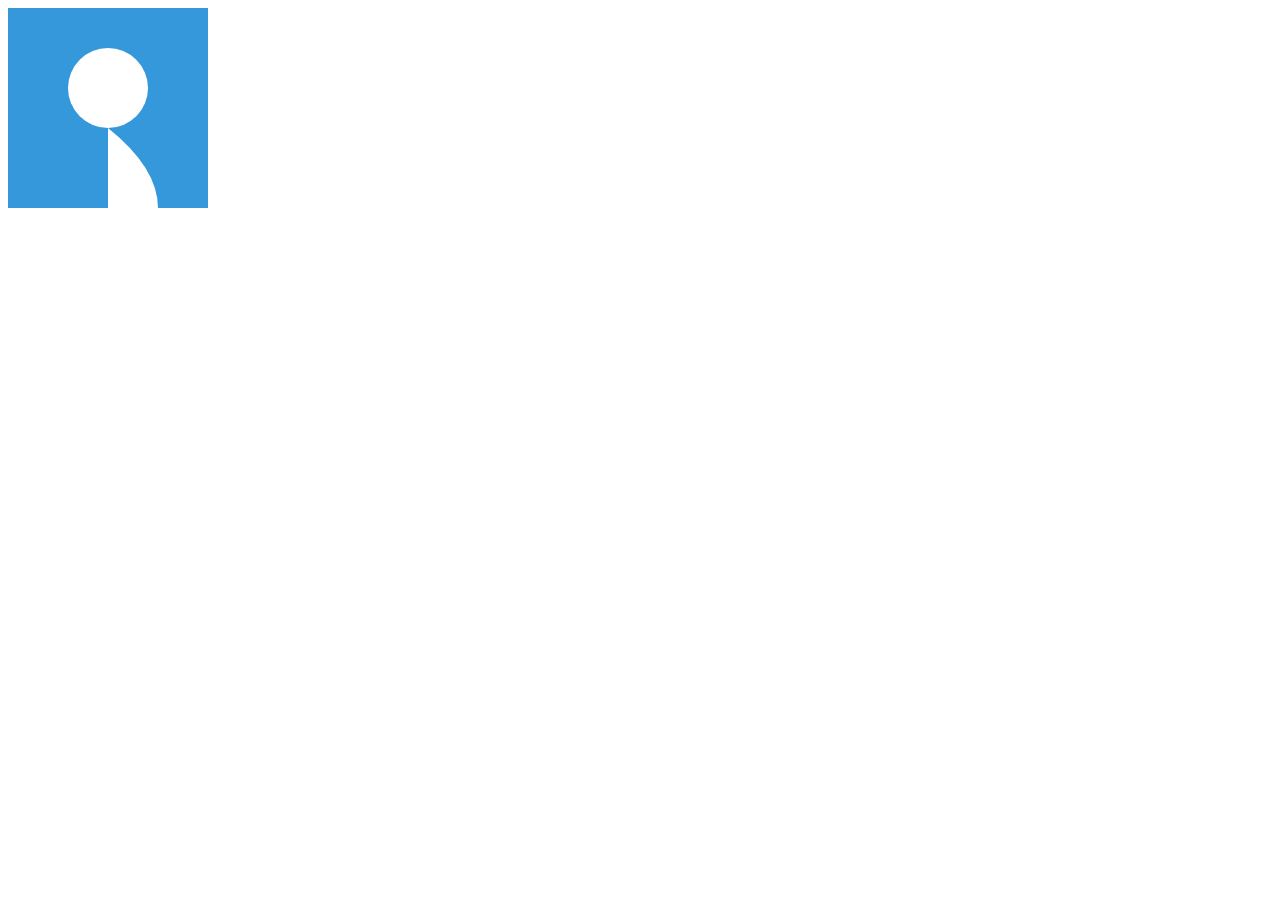
<file: generate_avatar.html>
<!DOCTYPE html>
<html>
<head>
    <title>Generate Admin Avatar</title>
</head>
<body>
    <canvas id="avatarCanvas" width="200" height="200"></canvas>
    <script>
        const canvas = document.getElementById('avatarCanvas');
        const ctx = canvas.getContext('2d');

        // Set background
        ctx.fillStyle = '#3498db';
        ctx.fillRect(0, 0, 200, 200);

        // Draw circle for head
        ctx.fillStyle = '#fff';
        ctx.beginPath();
        ctx.arc(100, 80, 40, 0, Math.PI * 2);
        ctx.fill();

        // Draw body
        ctx.beginPath();
        ctx.moveTo(100, 120);
        ctx.quadraticCurveTo(100, 200, 100, 200);
        ctx.lineTo(150, 200);
        ctx.quadraticCurveTo(150, 160, 100, 120);
        ctx.fill();

        // Save the image
        const link = document.createElement('a');
        link.download = 'admin-avatar.png';
        link.href = canvas.toDataURL();
        link.click();
    </script>
</body>
</html>
</file>
